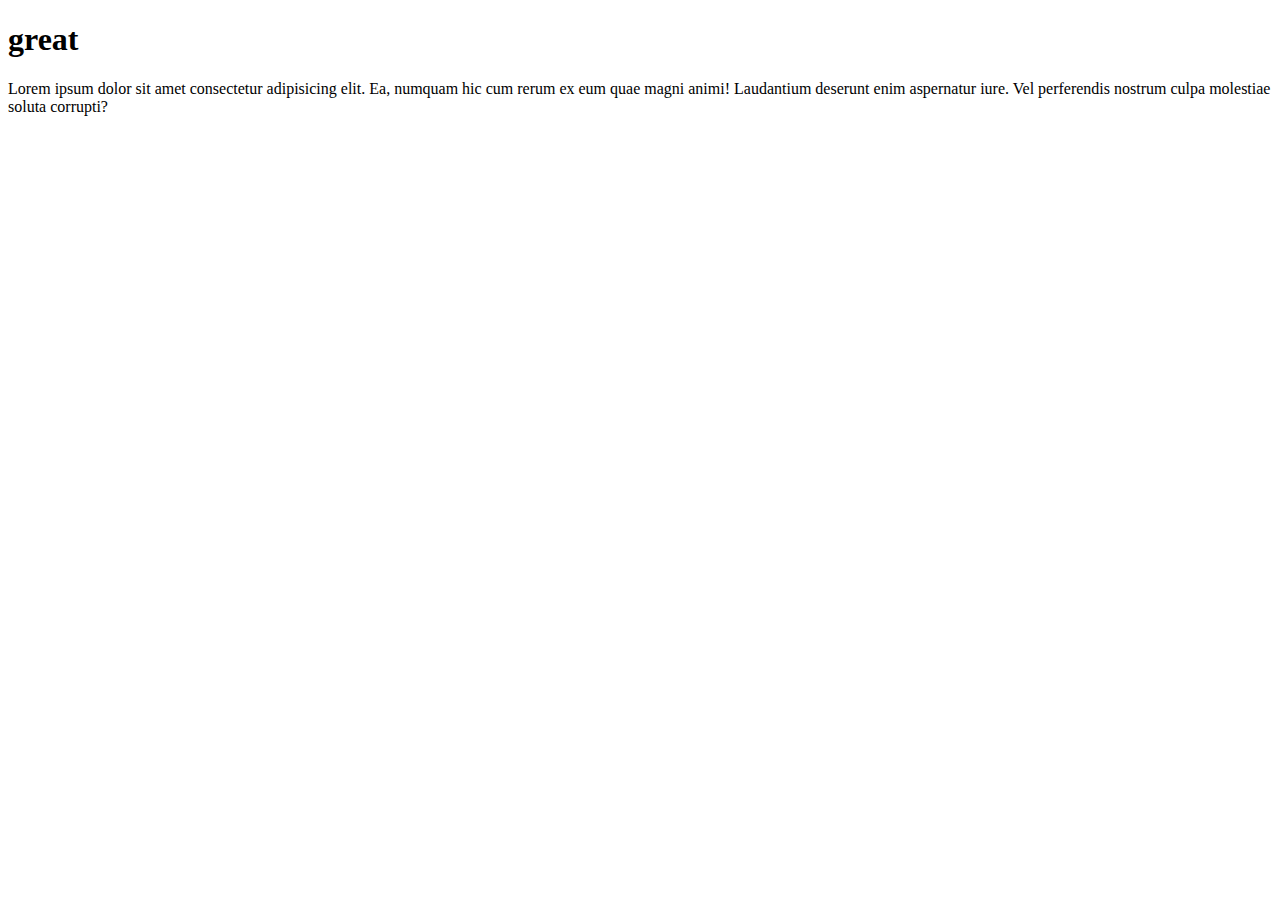
<file: feature.html>
<!DOCTYPE html>
<html lang="en">

<head>
    <meta charset="UTF-8">
    <meta name="viewport" content="width=, initial-scale=1.0">
    <title>Document</title>
</head>

<body>

    <h1>great</h1>
    <p>Lorem ipsum dolor sit amet consectetur adipisicing elit. Ea, numquam hic cum rerum ex eum quae magni animi! Laudantium deserunt enim aspernatur iure. Vel perferendis nostrum culpa molestiae soluta corrupti?</p>

</body>

</html>
</file>
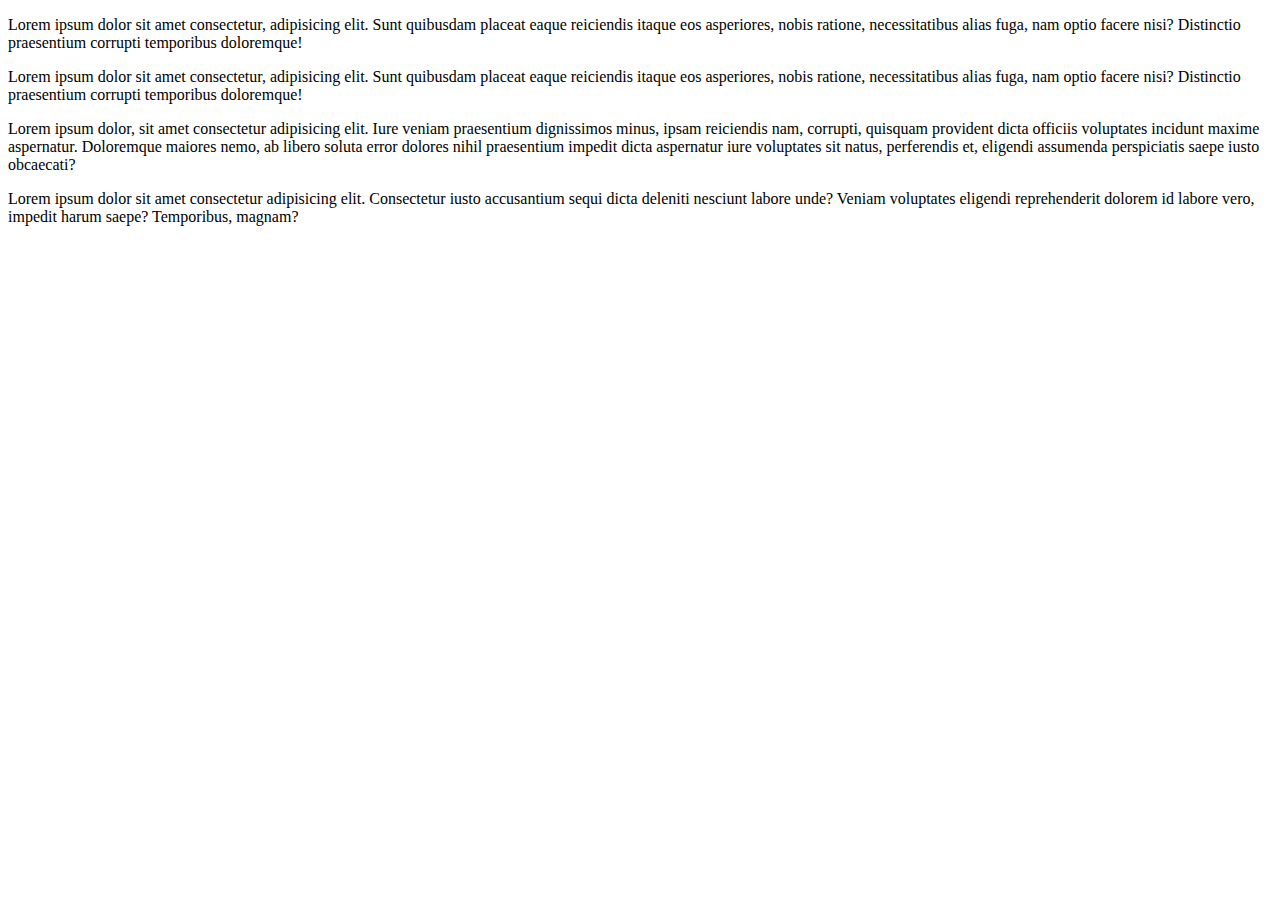
<file: new.html>
<!DOCTYPE html>
<html lang="en">

<head>
    <meta charset="UTF-8">
    <meta name="viewport" content="width=device-width, initial-scale=1.0">
    <title>Document</title>
</head>

<body>


    <p>Lorem ipsum dolor sit amet consectetur, adipisicing elit. Sunt quibusdam placeat eaque reiciendis itaque eos asperiores, nobis ratione, necessitatibus alias fuga, nam optio facere nisi? Distinctio praesentium corrupti temporibus doloremque!</p>
    <p>Lorem ipsum dolor sit amet consectetur, adipisicing elit. Sunt quibusdam placeat eaque reiciendis itaque eos asperiores, nobis ratione, necessitatibus alias fuga, nam optio facere nisi? Distinctio praesentium corrupti temporibus doloremque!</p>
    <p>Lorem ipsum dolor, sit amet consectetur adipisicing elit. Iure veniam praesentium dignissimos minus, ipsam reiciendis nam, corrupti, quisquam provident dicta officiis voluptates incidunt maxime aspernatur. Doloremque maiores nemo, ab libero soluta
        error dolores nihil praesentium impedit dicta aspernatur iure voluptates sit natus, perferendis et, eligendi assumenda perspiciatis saepe iusto obcaecati?</p>
    <p>Lorem ipsum dolor sit amet consectetur adipisicing elit. Consectetur iusto accusantium sequi dicta deleniti nesciunt labore unde? Veniam voluptates eligendi reprehenderit dolorem id labore vero, impedit harum saepe? Temporibus, magnam?</p>
</body>

</html>
</file>
